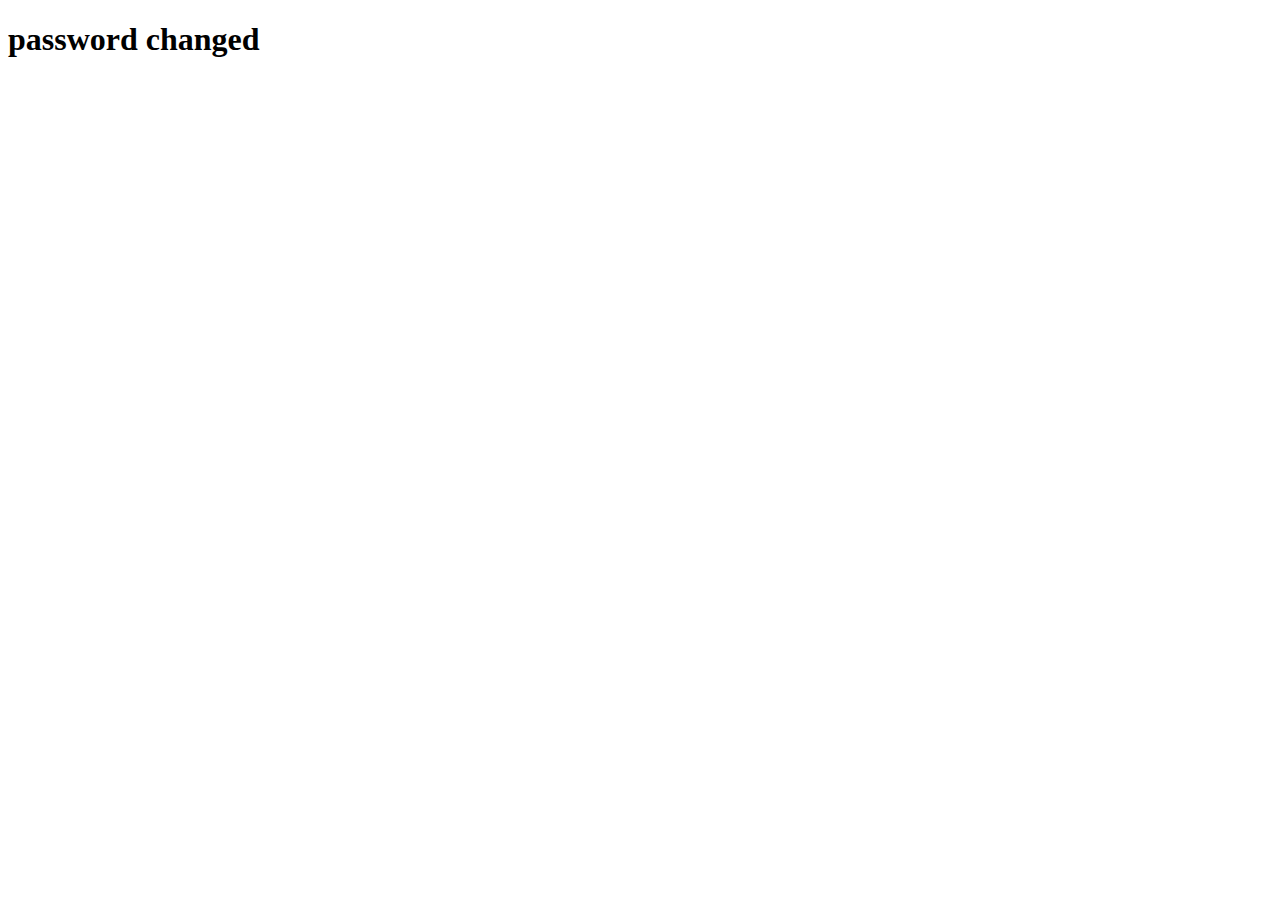
<file: templates/password_reset_complete.html>
<!DOCTYPE html>
<html lang="en">
<head>
    <meta charset="UTF-8">
    <meta name="viewport" content="width=device-width, initial-scale=1.0">
    <title>Document</title>
</head>
<body>
    <h1>password changed</h1>
</body>
</html>
</file>
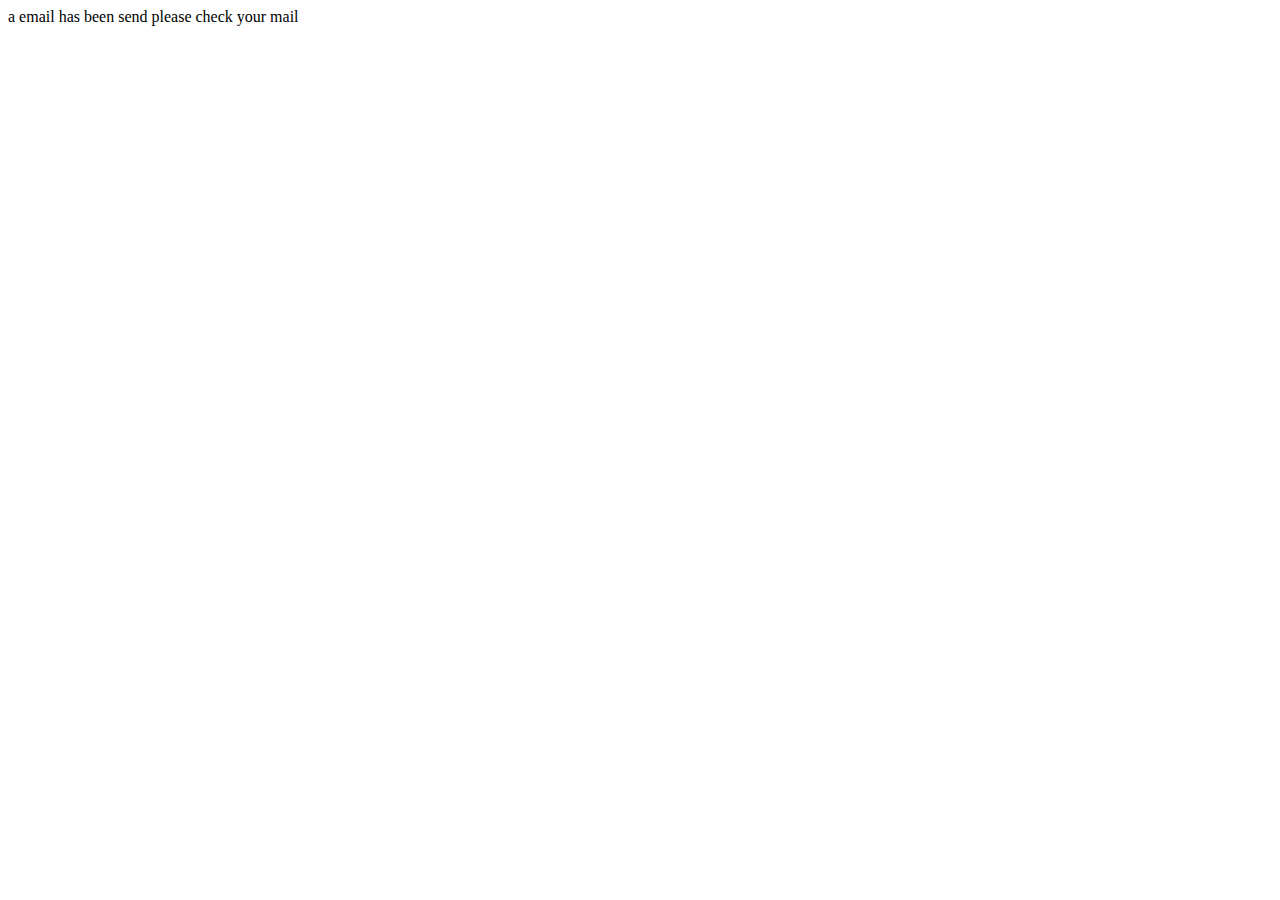
<file: templates/password_reset_done.html>
<!DOCTYPE html>
<html lang="en">
<head>
    <meta charset="UTF-8">
    <meta name="viewport" content="width=device-width, initial-scale=1.0">
    <title>Document</title>
</head>
<body>
    a email has been send please check your mail
</body>
</html>
</file>
